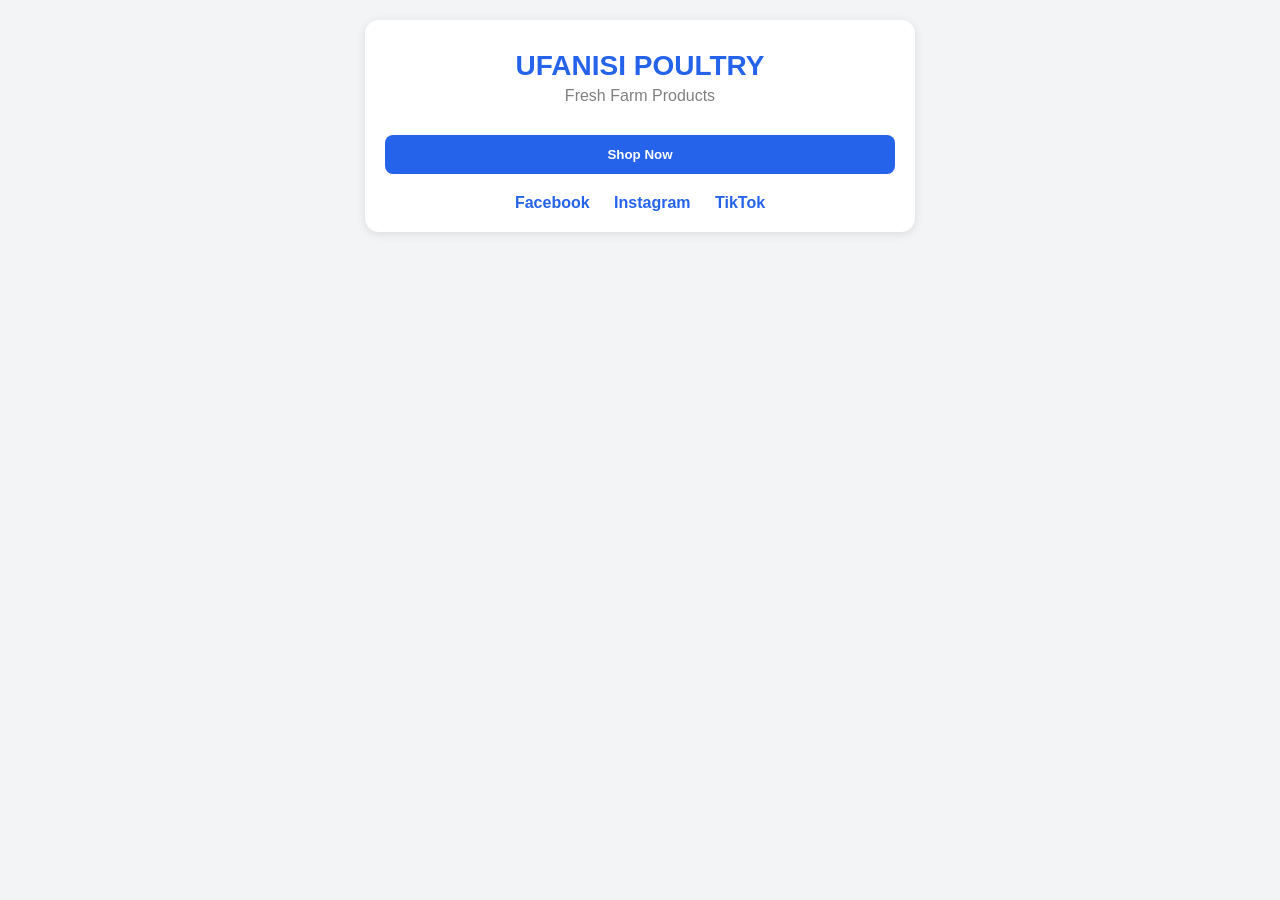
<file: ufanisi_web/index.html>
<!-- =========================
FILE: index.html
========================= -->
<!DOCTYPE html>
<html lang="en">
<head>
<meta charset="UTF-8">
<meta name="viewport" content="width=device-width, initial-scale=1.0">

<title>UFANISI ELITE ERP</title>

<link rel="stylesheet" href="style.css">
</head>

<body>

<!-- ================= STORE PAGE ================= -->
<div id="storePage" class="page active">

<div class="container">

<div class="logo-area">

<img id="storeLogo">

<h1 id="logoText" class="logo">
UFANISI POULTRY
</h1>

<p class="subtitle">
Fresh Farm Products
</p>

</div>

<button class="btn"
onclick="goOrder()">
Shop Now
</button>

<div id="marketList"></div>

<div id="socialLinks"></div>

</div>
</div>

<!-- ================= ORDER PAGE ================= -->
<div id="orderPage" class="page">

<div class="container">

<button class="btn small"
onclick="goStore()">
⬅ Back
</button>

<h2>Place Order</h2>

<input id="cName"
placeholder="Customer Name">

<input id="cPhone"
placeholder="+2547XXXXXXXX">

<select id="productSelect"></select>

<input id="qty"
type="number"
placeholder="Quantity">

<button id="orderBtn"
class="btn"
onclick="createOrder(event)">
Place Order
</button>

</div>
</div>

<!-- ================= ADMIN LOGIN ================= -->
<div id="adminLogin" class="modal">

<div class="container">

<h2>Admin Access</h2>

<input id="adminPass"
type="password"
placeholder="Enter Password">

<button class="btn"
onclick="checkAdmin()">
Login
</button>

<button class="btn small"
onclick="closeAdmin()">
Close
</button>

</div>
</div>

<!-- ================= ADMIN PANEL ================= -->
<div id="adminPanel" class="page">

<div class="container">

<h2>UFANISI ELITE ERP</h2>

<button class="btn small"
onclick="logoutAdmin()">
Logout
</button>

<!-- NAVIGATION -->
<div class="nav">

<button onclick="showTab('inventory')">
Inventory
</button>

<button onclick="showTab('orders')">
Orders
</button>

<button onclick="showTab('reports')">
Reports
</button>

<button onclick="showTab('settings')">
Settings
</button>

</div>

<hr>

<!-- ================= INVENTORY ================= -->
<div id="inventoryTab" class="tab">

<h3>Add Product</h3>

<input id="pName"
placeholder="Product Name">

<input id="pPrice"
type="number"
placeholder="Price">

<input id="pStock"
type="number"
placeholder="Stock">

<textarea id="pDesc"
placeholder="Description"></textarea>

<input type="file" id="pImage">

<button id="addProductBtn"
class="btn"
onclick="addProduct(event)">
Add Product
</button>

<div id="adminProducts"></div>

</div>

<!-- ================= ORDERS ================= -->
<div id="ordersTab"
class="tab"
style="display:none;">

<div id="adminOrders"></div>

</div>

<!-- ================= REPORTS ================= -->
<div id="reportsTab"
class="tab"
style="display:none;">

<div id="reportBox"></div>

</div>

<!-- ================= SETTINGS ================= -->
<div id="settingsTab"
class="tab"
style="display:none;">

<h3>Store Settings</h3>

<input id="storeNameInput"
placeholder="Store Name">

<input id="whatsappInput"
placeholder="WhatsApp Number">

<hr>

<h3>Store Logo</h3>

<input type="file" id="logoUpload">

<button class="btn danger"
onclick="deleteLogo()">
Delete Logo
</button>

<hr>

<h3>Social Media Links</h3>

<input id="facebookInput"
placeholder="Facebook Link">

<input id="instagramInput"
placeholder="Instagram Link">

<input id="tiktokInput"
placeholder="TikTok Link">

<hr>

<button class="btn"
onclick="toggleDarkMode()">
Toggle Dark Mode
</button>

<button class="btn"
onclick="saveSettings()">
Save Settings
</button>

</div>

</div>
</div>

<script src="app.js"></script>

</body>
</html>
</file>
<file: ufanisi_web/style.css>
/* =========================
FILE: style.css
========================= */

*{
margin:0;
padding:0;
box-sizing:border-box;
font-family:Arial,sans-serif;
}

body{
background:#f3f4f6;
transition:0.3s;
}

.page{
display:none;
}

.active{
display:block;
}

.container{
max-width:550px;
margin:20px auto;
background:white;
padding:20px;
border-radius:14px;
box-shadow:0 2px 10px rgba(0,0,0,0.1);
}

.logo-area{
text-align:center;
margin-bottom:20px;
}

#storeLogo{
width:90px;
height:90px;
border-radius:50%;
object-fit:cover;
display:none;
margin:auto;
border:3px solid #2563eb;
}

.logo{
font-size:28px;
font-weight:bold;
color:#2563eb;
margin-top:10px;
}

.subtitle{
color:gray;
margin-top:5px;
}

input,
select,
textarea{
width:100%;
padding:12px;
margin-top:10px;
border-radius:8px;
border:1px solid #ccc;
}

.btn{
width:100%;
padding:12px;
margin-top:10px;
background:#2563eb;
color:white;
border:none;
border-radius:8px;
cursor:pointer;
font-weight:bold;
}

.btn:hover{
opacity:0.9;
}

.small{
width:auto;
padding:10px 15px;
}

.danger{
background:red;
}

.nav{
display:flex;
gap:5px;
margin:15px 0;
flex-wrap:wrap;
}

.nav button{
flex:1;
padding:10px;
border:none;
background:#e5e7eb;
border-radius:8px;
cursor:pointer;
}

.modal{
display:none;
position:fixed;
top:0;
left:0;
width:100%;
height:100%;
background:rgba(0,0,0,0.6);
justify-content:center;
align-items:center;
z-index:9999;
}

.product-card{
background:#fff;
padding:10px;
border-radius:10px;
margin-top:15px;
box-shadow:0 2px 5px rgba(0,0,0,0.1);
}

.product-card img{
width:100%;
border-radius:10px;
}

.socials{
margin-top:20px;
text-align:center;
}

.socials a{
margin:0 10px;
text-decoration:none;
color:#2563eb;
font-weight:bold;
}

.dark{
background:#111827;
color:white;
}

.dark .container{
background:#1f2937;
color:white;
}

.dark input,
.dark textarea,
.dark select{
background:#374151;
color:white;
border:none;
}

.dark .nav button{
background:#374151;
color:white;
}
</file>
